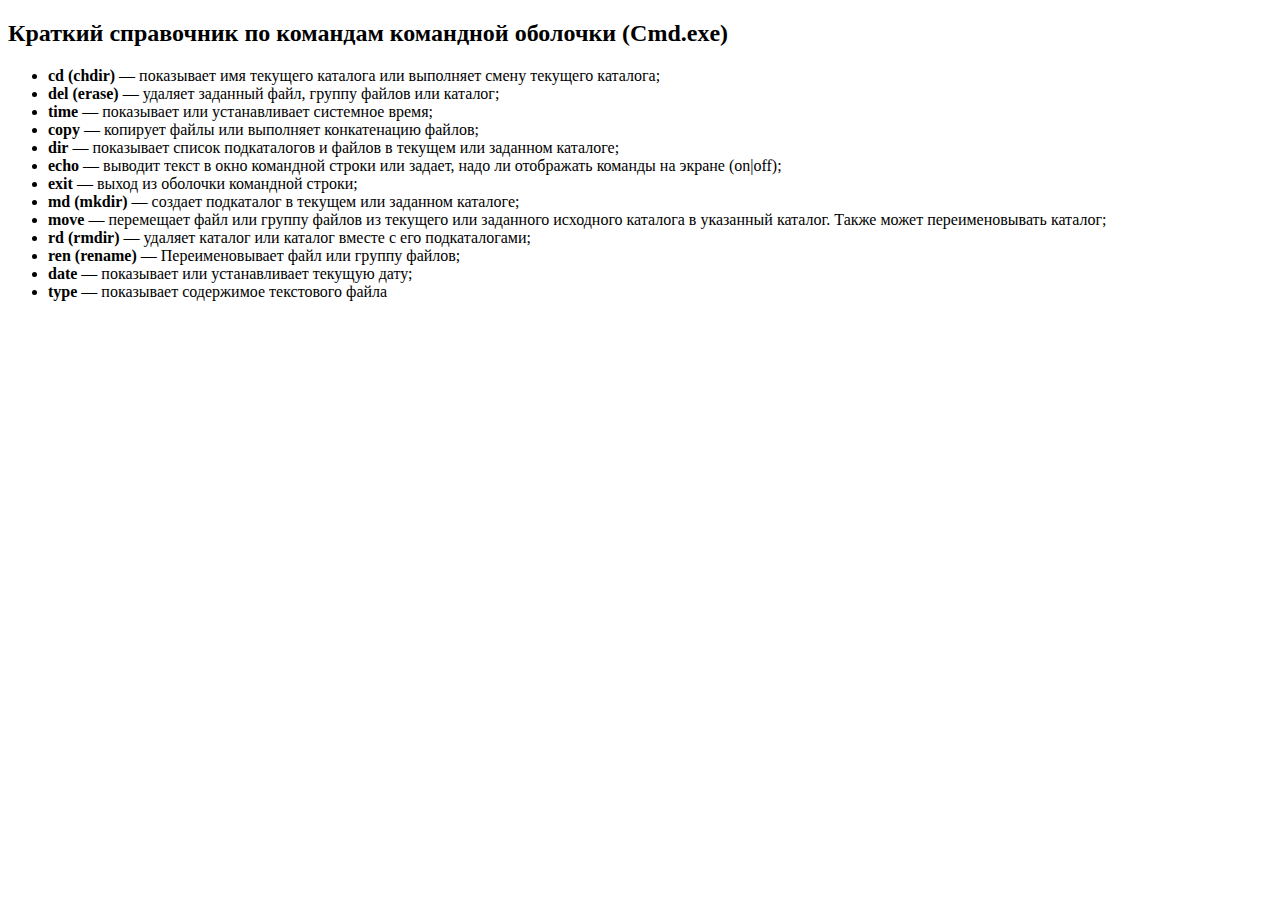
<file: html/cmd.html>
<!DOCTYPE html>
<html lang="en">
<head>
    <meta charset="UTF-8">
    <title>Командная строка Windows</title>
</head>
<body>
    <h2 >Краткий справочник по командам командной оболочки (Cmd.exe)</h2>
    <ul style="text-align: justify;">
        <li><strong>cd (chdir) </strong> — показывает имя текущего каталога или выполняет смену текущего каталога;</li>
        <li><strong>del (erase)</strong> —  удаляет заданный файл, группу файлов или каталог;</li>
        <li><strong>time</strong> — показывает или устанавливает системное время;</li>
        <li><strong>copy </strong> — копирует файлы или выполняет конкатенацию файлов;</li>
        <li><strong>dir</strong> — показывает список подкаталогов и файлов в текущем или заданном каталоге;</li>
        <li><strong>echo</strong> — выводит текст в окно командной строки или задает, надо ли отображать команды на экране (on|off);
        </li>
        <li><strong>exit</strong> — выход из оболочки командной строки;</li>
        <li><strong>md (mkdir)</strong> — создает подкаталог в текущем или заданном каталоге;</li>
        <li><strong>move</strong> — перемещает файл или группу файлов из текущего или заданного исходного каталога в
            указанный каталог. Также может переименовывать каталог;
        </li>
        <li><strong>rd (rmdir)</strong> — удаляет каталог или каталог вместе с его подкаталогами;</li>
        <li><strong>ren (rename)</strong> — Переименовывает файл или группу файлов;</li>
        <li><strong>date</strong> — показывает или устанавливает текущую дату;</li>
        <li><strong>type</strong> — показывает содержимое текстового файла </li>
    </ul>

</div>
</body>
</html>
</file>
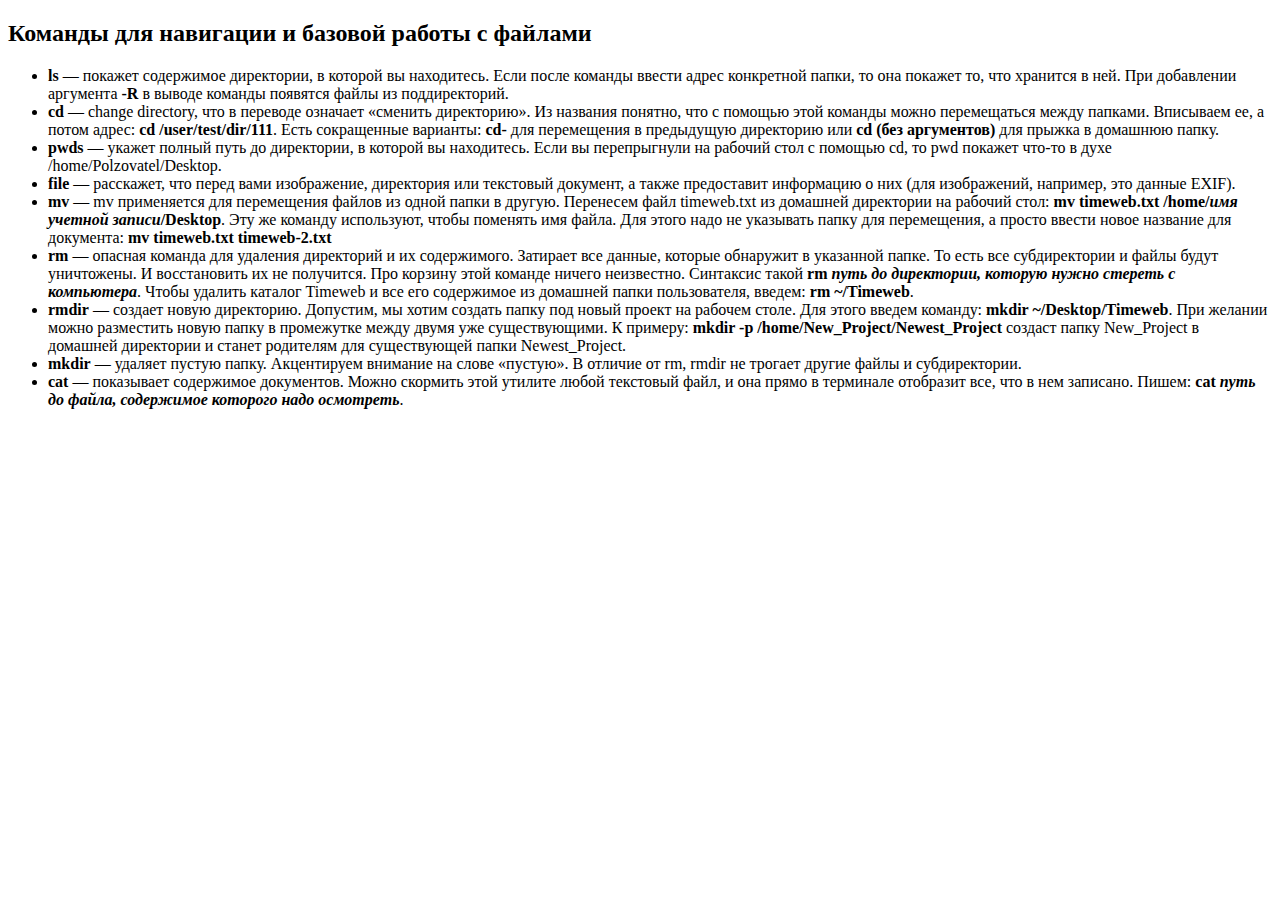
<file: html/macOS.html>
<!DOCTYPE html>
<html lang="en">
<head>
    <meta charset="UTF-8">
    <title>Терминал MacOS</title>
    <style>
        strong {
        font-weight: bold;
        }
        a {
        background-color: transparent
        }
    </style>
</head>
<body>
<h2>Команды для навигации и базовой работы с файлами</h2>
<ul>
    <li><strong>ls</strong> — покажет содержимое директории, в которой вы находитесь. Если после команды ввести адрес
        конкретной папки, то она покажет то, что хранится в ней. При добавлении аргумента <strong>-R</strong> в выводе
        команды появятся файлы из поддиректорий.
    </li>
    <li><strong>cd</strong> — change directory, что в переводе означает «сменить директорию». Из названия понятно, что с
        помощью этой команды можно перемещаться между папками. Вписываем ее, а потом адрес: <strong>cd
            /user/test/dir/111</strong>. Есть сокращенные варианты: <strong>cd-</strong> для перемещения в предыдущую
        директорию или <strong>cd (без аргументов)</strong> для прыжка в домашнюю папку.
    </li>
    <li><strong>pwds</strong> — укажет полный путь до директории, в которой вы находитесь. Если вы перепрыгнули на
        рабочий стол с помощью cd, то pwd покажет что-то в духе /home/Polzovatel/Desktop.
    </li>
    <li><strong>file</strong> — расскажет, что перед вами изображение, директория или текстовый документ, а также
        предоставит информацию о них (для изображений, например, это данные EXIF).
    </li>
    <li><strong>mv</strong> — mv применяется для перемещения файлов из одной папки в другую. Перенесем файл timeweb.txt
        из домашней директории на рабочий стол: <strong>mv timeweb.txt /home/<em>имя учетной
            записи</em>/Desktop</strong>. Эту же команду используют, чтобы поменять имя файла. Для этого надо не
        указывать папку для перемещения, а просто ввести новое название для документа: <strong>mv timeweb.txt timeweb-2.txt</strong>
    </li>
    <li><strong>rm</strong> — опасная команда для удаления директорий и их содержимого. Затирает все данные, которые
        обнаружит в указанной папке. То есть все субдиректории и файлы будут уничтожены. И восстановить их не получится.
        Про корзину этой команде ничего неизвестно. Синтаксис такой <strong>rm <em>путь до директории, которую нужно
            стереть с компьютера</em></strong>. Чтобы удалить каталог&nbsp;Timeweb и все его содержимое из домашней
        папки пользователя, введем: <strong>rm ~/Timeweb</strong>.
    </li>
    <li><strong>rmdir</strong> — создает новую директорию. Допустим, мы хотим создать папку под новый проект на рабочем
        столе. Для этого введем команду: <strong>mkdir ~/Desktop/Timeweb</strong>. При желании можно разместить новую
        папку в промежутке между двумя уже существующими. К примеру: <strong>mkdir -p
            /home/New_Project/Newest_Project</strong> создаст папку New_Project в домашней директории и станет родителям
        для существующей папки Newest_Project.
    </li>
    <li><strong>mkdir</strong> — удаляет пустую папку. Акцентируем внимание на слове «пустую». В отличие от rm, rmdir не
        трогает другие файлы и субдиректории.
    </li>
    <li><strong>cat</strong> — показывает содержимое документов. Можно скормить этой утилите любой текстовый файл, и она
        прямо в терминале отобразит все, что в нем записано. Пишем: <strong>cat <em>путь до файла, содержимое которого
            надо осмотреть</em></strong>.
    </li>
</ul>
</body>
</html>
</file>
